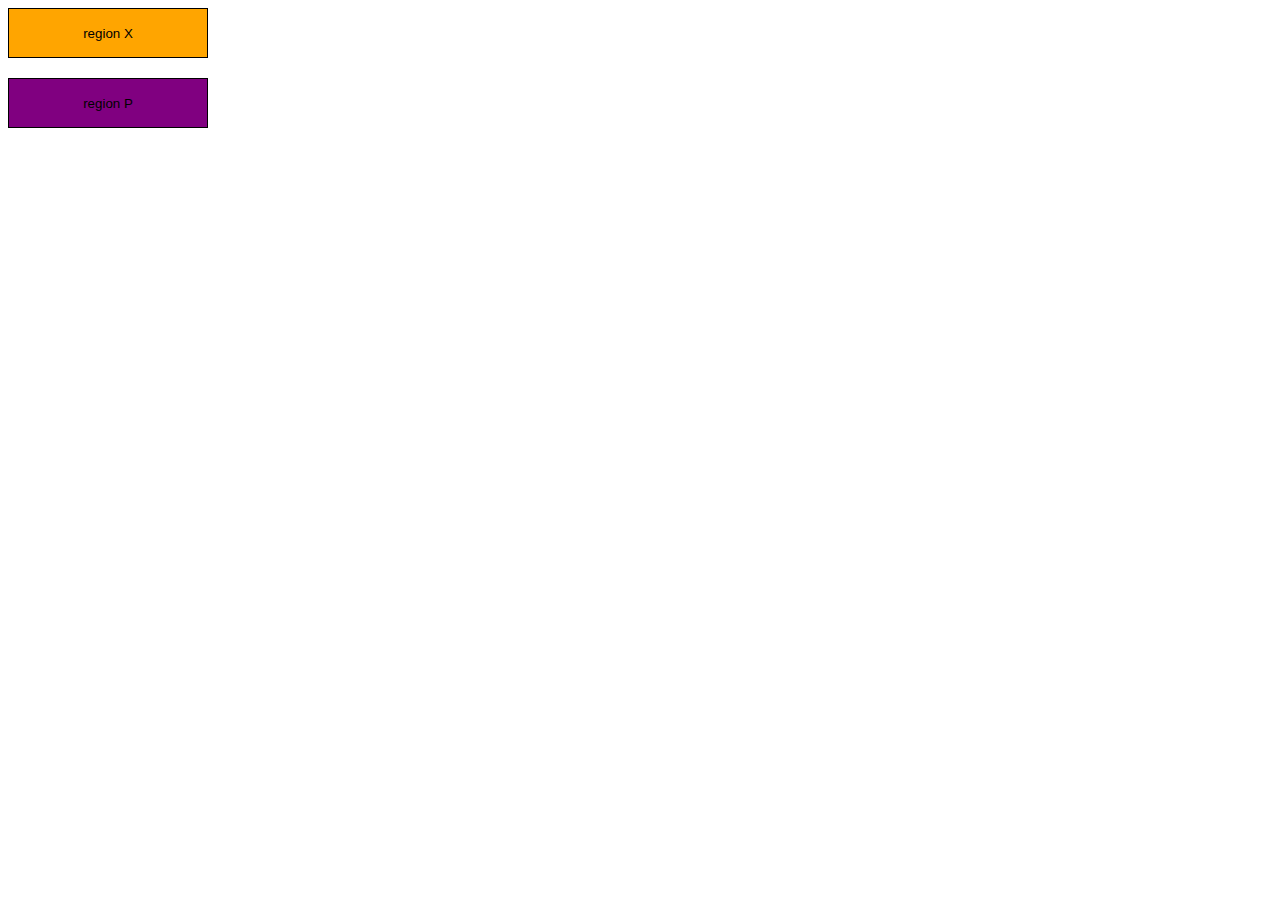
<file: mapafuncional/anim_card.html>
<!DOCTYPE html>
<html lang="en">
<head>
    <meta charset="UTF-8">
    <meta http-equiv="X-UA-Compatible" content="IE=edge">
    <meta name="viewport" content="width=device-width, initial-scale=1.0">
    <title>Document</title>
    <link rel="stylesheet" href="anim_card.css">
</head>
<body>
    <div class="botones">
        <button class="activate" onmouseenter="entrada()" onmouseleave="salida()">region X</button>
        <button class="activateP" onmouseenter="entrada()" onmouseleave="salida()">region P</button>
</div>
    <div id="AnimMov" class="cajaAnim" >
        <h1 class="titulo">Region X</h1>
        <p class="descripcionA">Lorem ipsum dolor, sit amet consectetur adipisicing elit. Cum officiis omnis molestias sapiente velit culpa non excepturi nostrum voluptate praesentium?</p>
        <p class="atractA">mirame otra caja!</p>
    </div>
    <script src="anim_card.js"></script>
</body>
</html>
</file>
<file: mapafuncional/anim_card.css>
.cajaAnim{
    background: gray;
    margin: auto;
    width: 50%;
    height: 50vh;
}
.titulo{
    background: red;
}
.descripcionA{
    background: blue;
}
.atractA{
    background: green;
}
.fade-in {
	-webkit-animation: fade-in 0.2s cubic-bezier(0.390, 0.575, 0.565, 1.000) both;
	        animation: fade-in 0.2s cubic-bezier(0.390, 0.575, 0.565, 1.000) both;
}
.slide-out-bck-center {
	-webkit-animation: slide-out-bck-center 0.5s cubic-bezier(0.550, 0.085, 0.680, 0.530) both;
	        animation: slide-out-bck-center 0.5s cubic-bezier(0.550, 0.085, 0.680, 0.530) both;
            
}
.botones{
    display: flex;
    flex-direction: column;
    gap: 20px;
}
.activate{
    width: 200px;
    height: 50px;
    background-color: orange;
    border: 1px solid black;
    display: block;
}
.activateP{
    width: 200px;
    height: 50px;
    background-color: purple;
    border: 1px solid black;
    display: block;
}

/* ----------------------------------------------
 * Generated by Animista on 2023-3-3 11:31:12
 * Licensed under FreeBSD License.
 * See http://animista.net/license for more info. 
 * w: http://animista.net, t: @cssanimista
 * ---------------------------------------------- */

/**
 * ----------------------------------------
 * animation fade-in
 * ----------------------------------------
 */
 @-webkit-keyframes fade-in {
    0% {
      opacity: 0;
    }
    100% {
      opacity: 1;
    }
  }
  @keyframes fade-in {
    0% {
      opacity: 0;
    }
    100% {
      opacity: 1;
    }
  }
  
/* ----------------------------------------------
 * Generated by Animista on 2023-3-3 10:32:11
 * Licensed under FreeBSD License.
 * See http://animista.net/license for more info. 
 * w: http://animista.net, t: @cssanimista
 * ---------------------------------------------- */

/**
 * ----------------------------------------
 * animation slide-out-bck-center
 * ----------------------------------------
 */
 @-webkit-keyframes slide-out-bck-center {
    0% {
      -webkit-transform: translateZ(0);
              transform: translateZ(0);
      opacity: 1;
    }
    100% {
      -webkit-transform: translateZ(-1100px);
              transform: translateZ(-1100px);
      opacity: 0;
    }
  }
  @keyframes slide-out-bck-center {
    0% {
      -webkit-transform: translateZ(0);
              transform: translateZ(0);
      opacity: 1;
    }
    100% {
      -webkit-transform: translateZ(-1100px);
              transform: translateZ(-1100px);
      opacity: 0;
    }
  }
</file>
